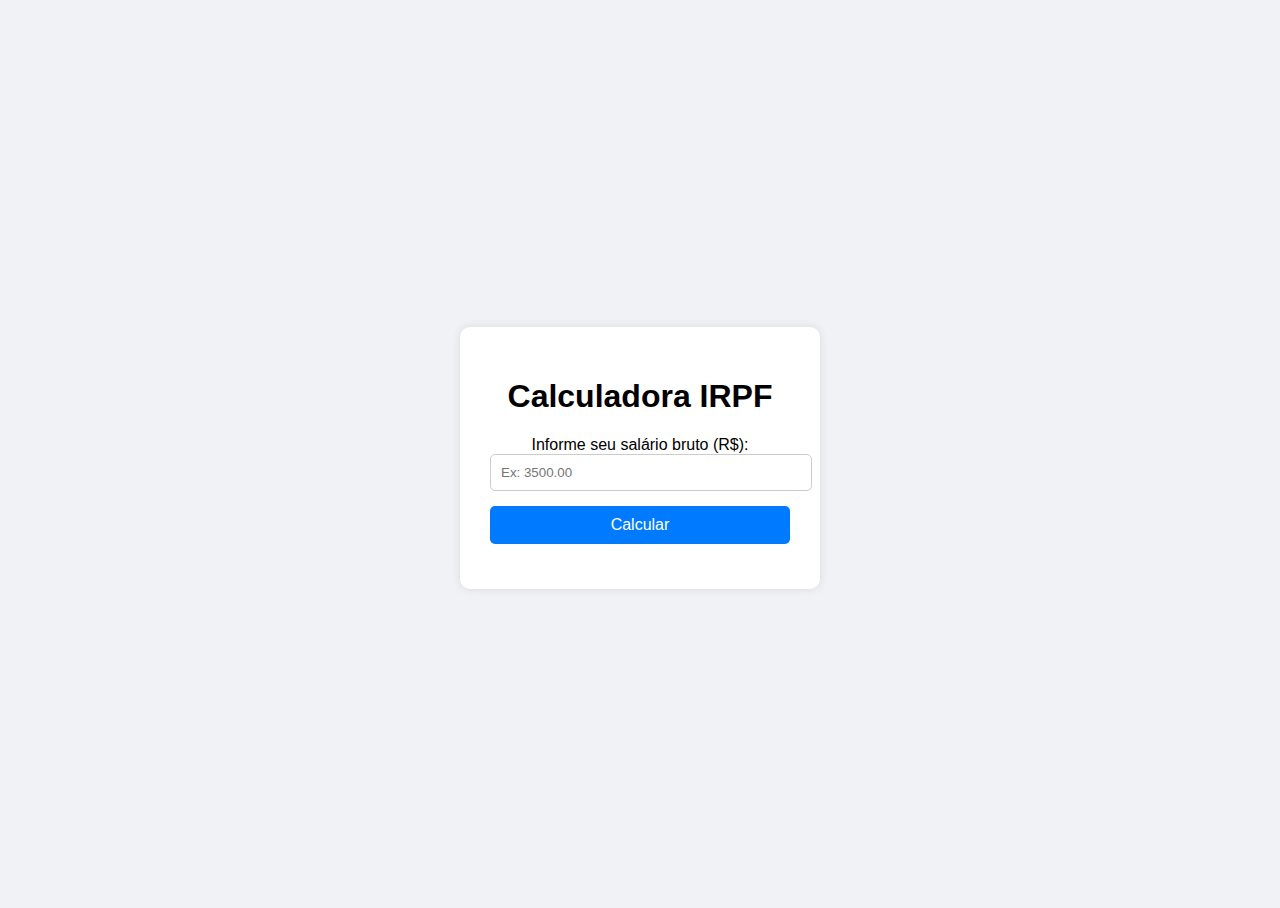
<file: codigo/projeto/index.html>
<!DOCTYPE html>
<html lang="pt-BR">
<head>
  <meta charset="UTF-8" />
  <meta name="viewport" content="width=device-width, initial-scale=1.0"/>
  <title>Calculadora de IRPF</title>
  <link rel="stylesheet" href="style.css" />
</head>
<body>
    
  <div class="container">
    <h1>Calculadora IRPF</h1>
    <label for="salario">Informe seu salário bruto (R$):</label>
    <input type="number" id="salario" placeholder="Ex: 3500.00"/>
    <button onclick="calcularIR()">Calcular</button>
    <div class="resultado" id="resultado"></div>
  </div>

  <script src="index.js"></script>
</body>
</html>
</file>
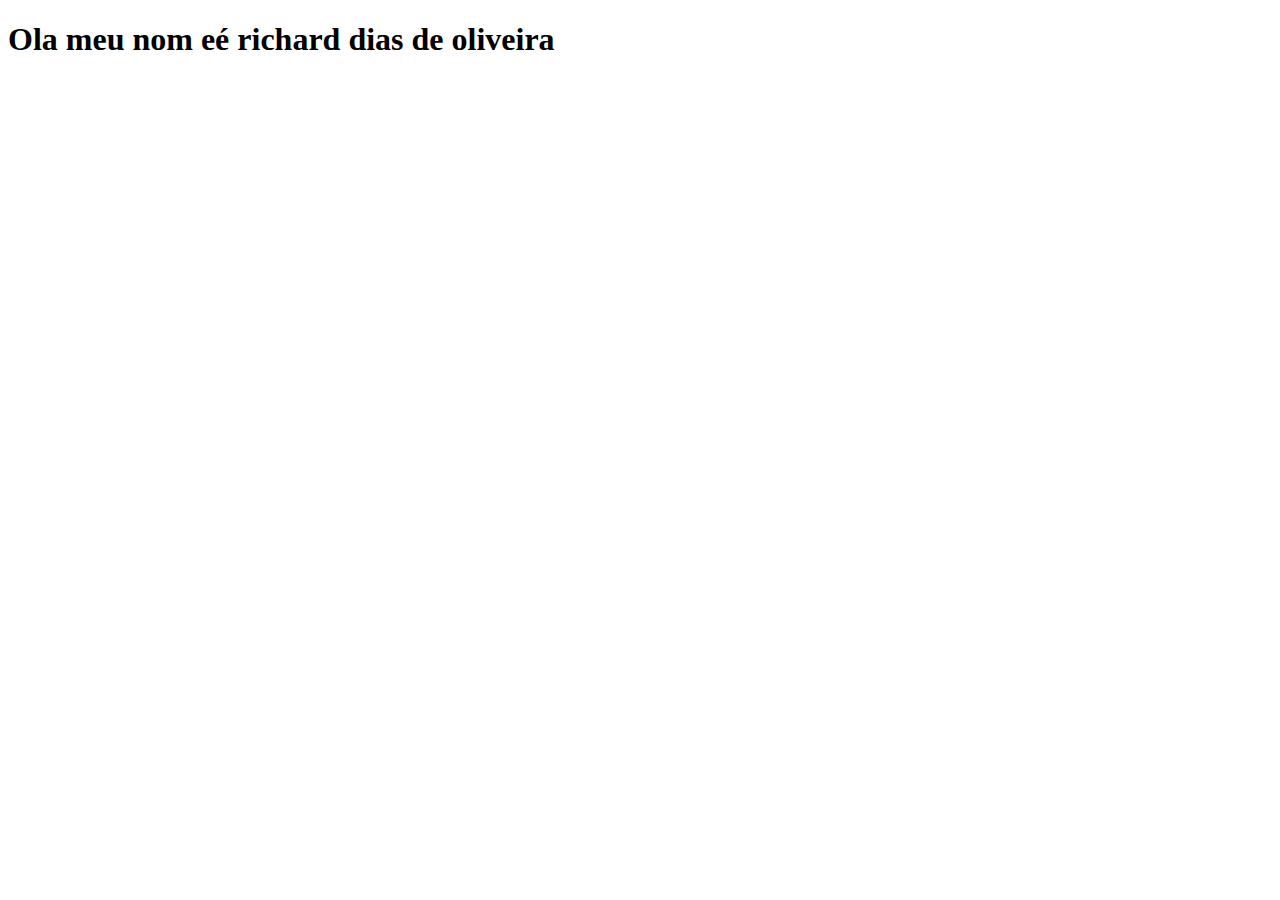
<file: codigo/projeto/index2.html>
<!DOCTYPE html>
<html lang="pt-br">
<head>
    <meta charset="UTF-8">
    <meta name="viewport" content="width=device-width, initial-scale=1.0">
    <title>Oi meu nome é richard</title>
</head>
<body>
    <h1>Ola meu nom eé richard dias de oliveira</h1>
</body>
</html>
</file>
<file: codigo/projeto/style.css>
* Reset básico */
* {
  margin: 0;
  padding: 0;
  box-sizing: border-box;
}

/* Altura total para o body e html */
body, html {
  height: 100%;
  font-family: Arial, sans-serif;
  background-color: #f0f2f5; /* cor de fundo suave */
}

/* Centraliza o container usando Flexbox */
body {
  display: flex;
  justify-content: center; /* centraliza horizontalmente */
  align-items: center;     /* centraliza verticalmente */
}

/* Estilo do container */
.container {
  background-color: white;
  padding: 30px;
  border-radius: 10px;
  box-shadow: 0 0 10px rgba(0, 0, 0, 0.1);
  width: 300px;
  text-align: center;
}

/* Estilo para o input */
input {
  width: 100%;
  padding: 10px;
  margin-bottom: 15px;
  border-radius: 5px;
  border: 1px solid #ccc;
}

/* Estilo para o botão */
button {
  width: 100%;
  padding: 10px;
  background-color: #007bff;
  color: white;
  border: none;
  border-radius: 5px;
  cursor: pointer;
  font-size: 16px;
}

button:hover {
  background-color: #0056b3;
}

/* Estilo para o resultado */
#resultado {
  margin-top: 15px;
  font-weight: bold;
  color: #333;
}
</file>
